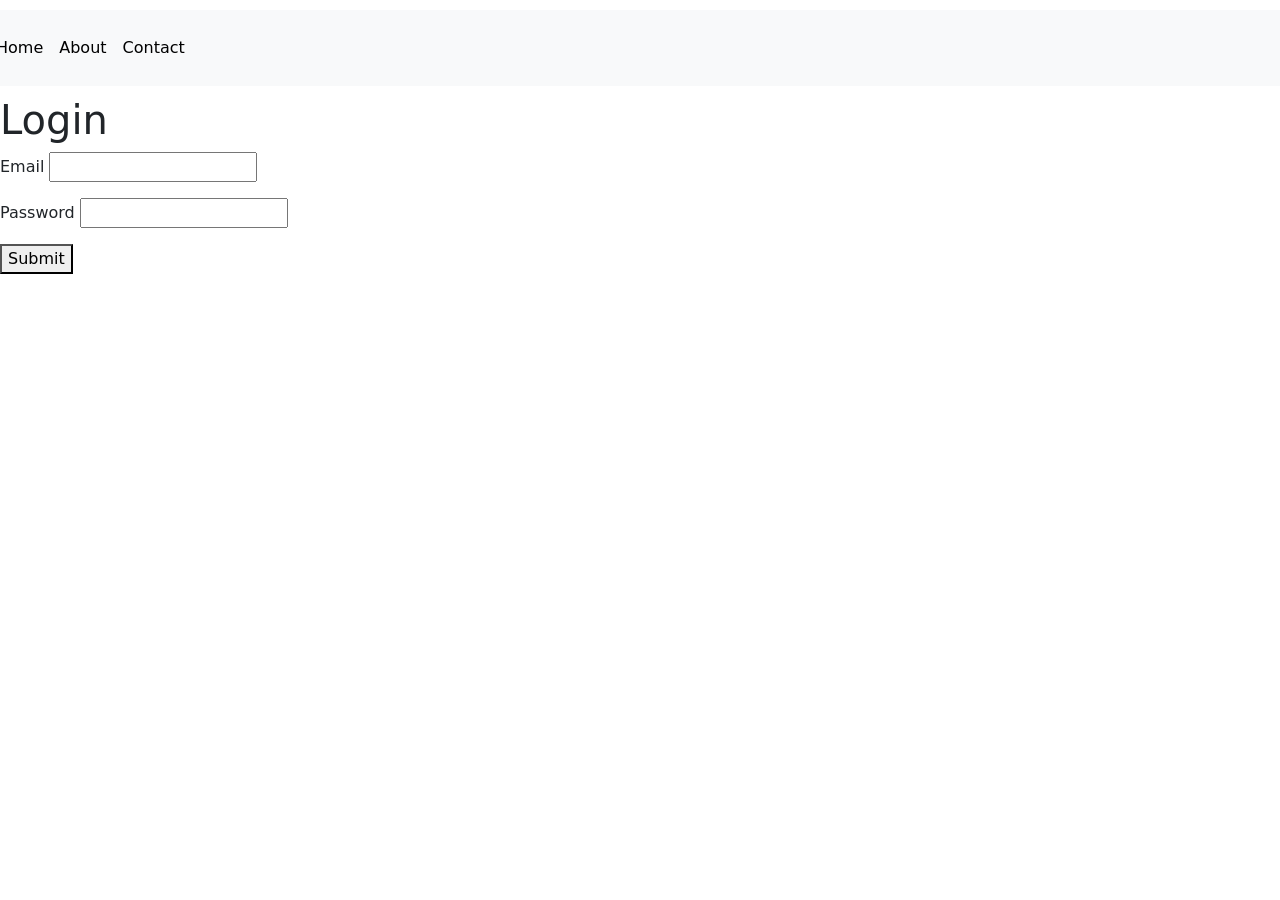
<file: login.html>
<!DOCTYPE html>
<html lang="en">
<head>
    <meta charset="UTF-8">
    <meta name="viewport" content="width=device-width, initial-scale=1.0">
    <title>Document</title>
    <link rel="stylesheet" href="style.css">
    <link href="https://cdn.jsdelivr.net/npm/bootstrap@5.0.2/dist/css/bootstrap.min.css" rel="stylesheet"
        integrity="sha384-EVSTQN3/azprG1Anm3QDgpJLIm9Nao0Yz1ztcQTwFspd3yD65VohhpuuCOmLASjC" crossorigin="anonymous">
</head>
<body>

    <div class="row">
        <nav class="navbar navbar-expand-lg navbar-light bg-light">
    
            <button class="navbar-toggler" type="button" data-toggle="collapse" data-target="#navbarSupportedContent" aria-controls="navbarSupportedContent" aria-expanded="false" aria-label="Toggle navigation">
              <span class="navbar-toggler-icon"></span>
            </button>
        
          <div class="collapse navbar-collapse" id="navbarSupportedContent">
            <ul class="navbar-nav mr-auto">
              <li class="nav-item active">
                <a class="nav-link active" href="#">Home</a>
              </li>
              <li class="nav-item">
                <a class="nav-link active" href="#">About</a>
              </li>
              <li class="nav-item">
                  <a class="nav-link active" href="#">Contact</a>
                </li>
                
            </ul>
            
          </div>
        </nav>
      </div>
    
    <form action="success.html">
        <h1>Login </h1>

        <p>
            <label for="email">Email <input id="email" type="email" onkeyup="validateEmail()"></label>
            <span id="email-error"></span>
        </p>
        <p>
            <label for="password">Password <input id="password" type="text" onkeyup="validatePassword()"></label>
            <span id="password-error"></span>
        </p>

        <button id="submit" type="submit" onclick="return validateForm()">Submit</button>
        <span id="submit-error"></span>
    </form>
    <script src="script.js"></script>

    <script src="https://code.jquery.com/jquery-3.4.1.slim.min.js" integrity="sha384-J6qa4849blE2+poT4WnyKhv5vZF5SrPo0iEjwBvKU7imGFAV0wwj1yYfoRSJoZ+n" crossorigin="anonymous"></script>
<script src="https://cdn.jsdelivr.net/npm/popper.js@1.16.0/dist/umd/popper.min.js" integrity="sha384-Q6E9RHvbIyZFJoft+2mJbHaEWldlvI9IOYy5n3zV9zzTtmI3UksdQRVvoxMfooAo" crossorigin="anonymous"></script>
<script src="https://cdn.jsdelivr.net/npm/bootstrap@4.4.1/dist/js/bootstrap.min.js" integrity="sha384-wfSDF2E50Y2D1uUdj0O3uMBJnjuUD4Ih7YwaYd1iqfktj0Uod8GCExl3Og8ifwB6" crossorigin="anonymous"></script>

      
</body>
</html>
</file>
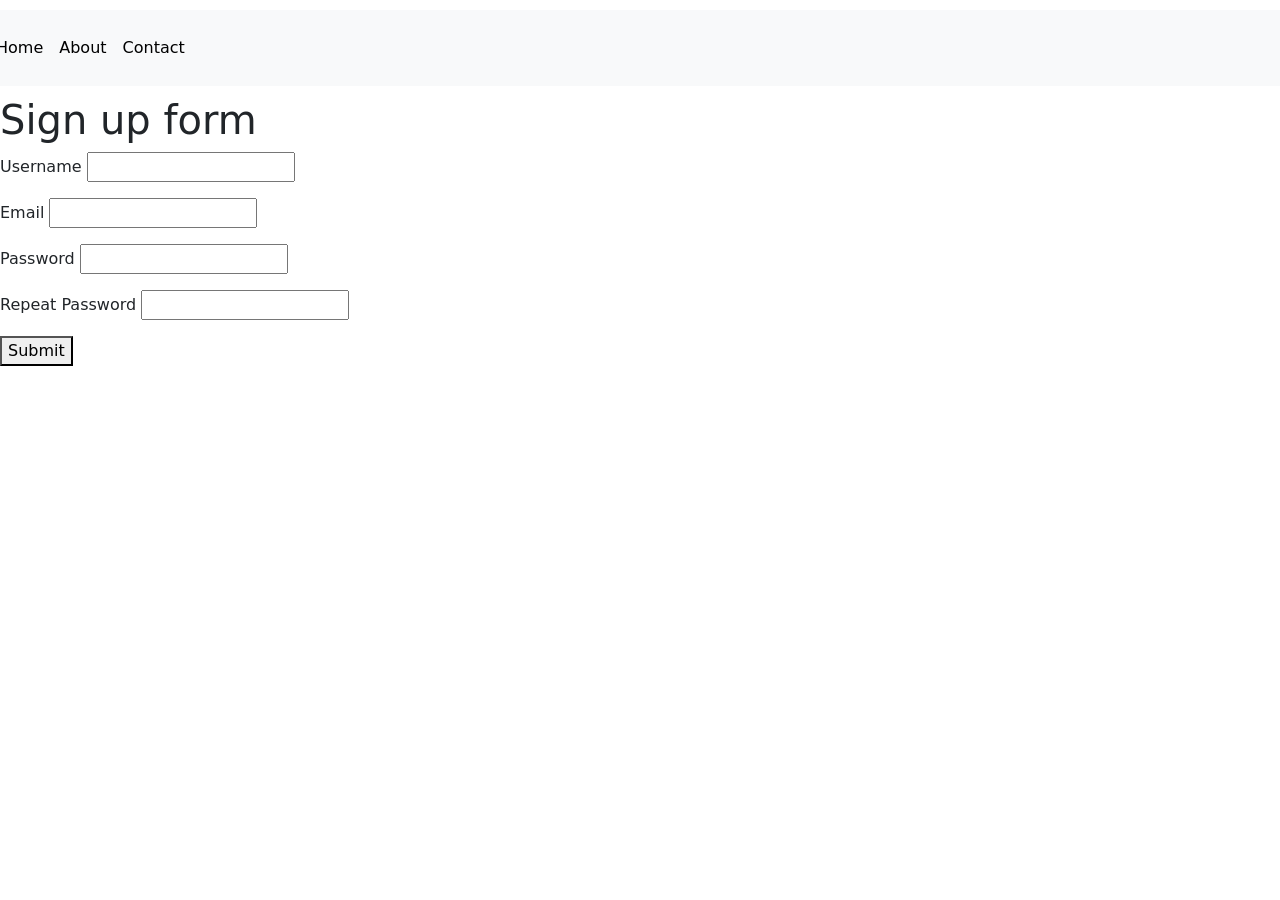
<file: signup.html>
<!DOCTYPE html>
<html lang="en">
<head>
    <meta charset="UTF-8">
    <meta name="viewport" content="width=device-width, initial-scale=1.0">
    <title>Document</title>
    <link rel="stylesheet" href="style.css">
    <link href="https://cdn.jsdelivr.net/npm/bootstrap@5.0.2/dist/css/bootstrap.min.css" rel="stylesheet"
        integrity="sha384-EVSTQN3/azprG1Anm3QDgpJLIm9Nao0Yz1ztcQTwFspd3yD65VohhpuuCOmLASjC" crossorigin="anonymous">
</head>
<body>

    <div class="row">
        <nav class="navbar navbar-expand-lg navbar-light bg-light">
            
            <button class="navbar-toggler" type="button" data-toggle="collapse" data-target="#navbarSupportedContent" aria-controls="navbarSupportedContent" aria-expanded="false" aria-label="Toggle navigation">
              <span class="navbar-toggler-icon"></span>
            </button>
        
          <div class="collapse navbar-collapse" id="navbarSupportedContent">
            <ul class="navbar-nav mr-auto">
              <li class="nav-item active">
                <a class="nav-link active" href="#">Home</a>
              </li>
              <li class="nav-item">
                <a class="nav-link active" href="#">About</a>
              </li>
              <li class="nav-item">
                  <a class="nav-link active" href="#">Contact</a>
                </li>
                
            </ul>
            
          </div>
        </nav>
      </div>
    
    <form action="success.html">
        <h1>Sign up form</h1>

        <p>
            <label for="username">Username <input id="username" type="text" onkeyup="validateName()"></label>
            <span id="username-error"></span>
        </p>
        <p>
            <label for="email">Email <input id="email" type="email" onkeyup="validateEmail()"></label>
            <span id="email-error"></span>
        </p>
        <p>
            <label for="password">Password <input id="password" type="text" onkeyup="validatePassword()"></label>
            <span id="password-error"></span>
        </p>
        <p>
            <label for="repeat"> Repeat Password <input id="repeat" type="text" onkeyup="validateRepeat()"></label>
            <span id="repeat-error"></span>
        </p>
        <button id="submit" type="submit" onclick="return validateForm()">Submit</button>
        <span id="submit-error"></span>
    </form>
    <script src="script.js"></script>

</body>

<script src="script.js"></script>
<script src="https://code.jquery.com/jquery-3.4.1.slim.min.js" integrity="sha384-J6qa4849blE2+poT4WnyKhv5vZF5SrPo0iEjwBvKU7imGFAV0wwj1yYfoRSJoZ+n" crossorigin="anonymous"></script>
<script src="https://cdn.jsdelivr.net/npm/popper.js@1.16.0/dist/umd/popper.min.js" integrity="sha384-Q6E9RHvbIyZFJoft+2mJbHaEWldlvI9IOYy5n3zV9zzTtmI3UksdQRVvoxMfooAo" crossorigin="anonymous"></script>
<script src="https://cdn.jsdelivr.net/npm/bootstrap@4.4.1/dist/js/bootstrap.min.js" integrity="sha384-wfSDF2E50Y2D1uUdj0O3uMBJnjuUD4Ih7YwaYd1iqfktj0Uod8GCExl3Og8ifwB6" crossorigin="anonymous"></script>
</body>
</html>
</file>
<file: style.css>
img{
    width: 100%;
}
div{
    padding-top: 10px;
    padding-bottom: 10px;
}

span{
    color: red;
}
</file>
